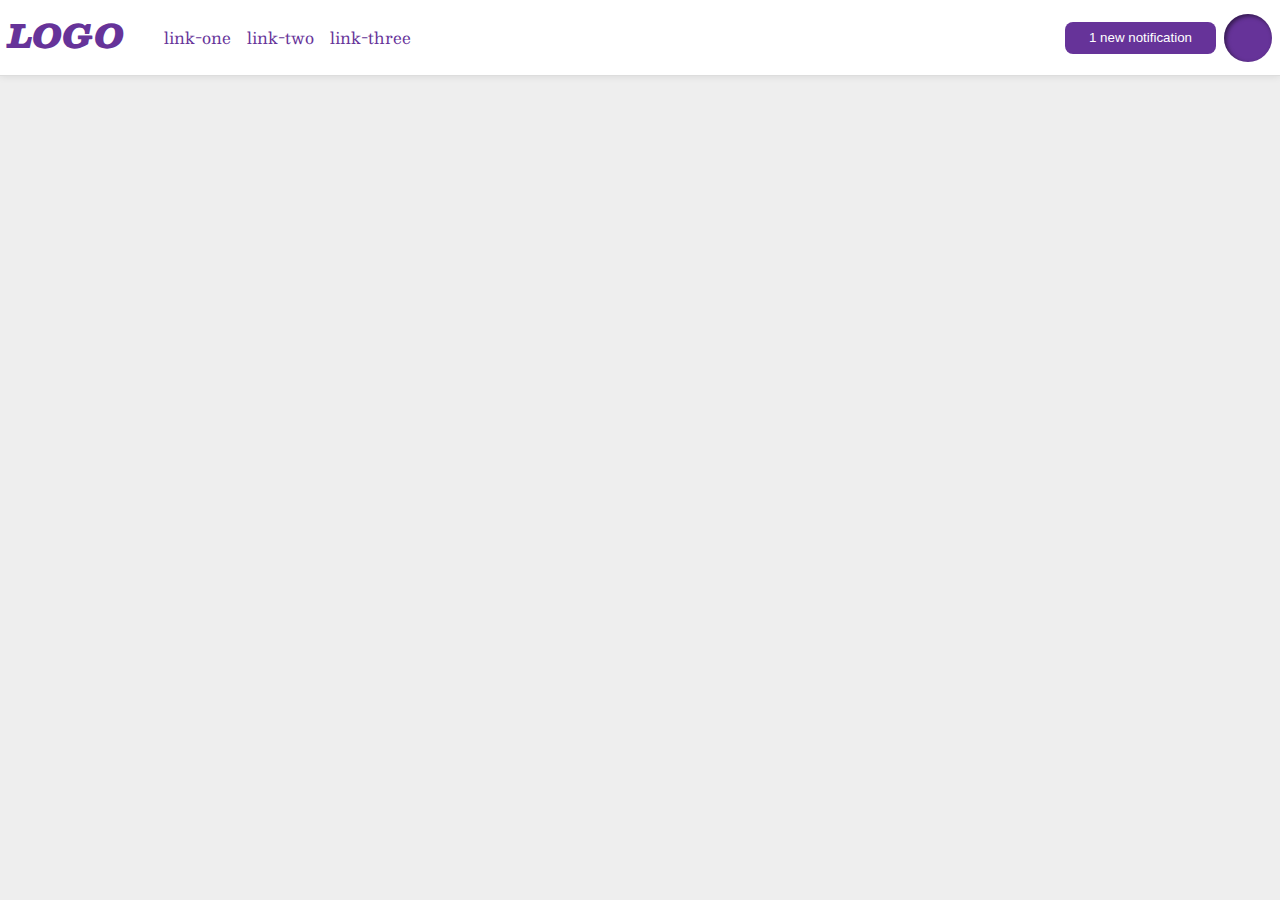
<file: flex/03-flex-header-2/index.html>
<!DOCTYPE html>
<html lang="en">
  <head>
    <meta charset="UTF-8">
    <meta http-equiv="X-UA-Compatible" content="IE=edge">
    <meta name="viewport" content="width=device-width, initial-scale=1.0">
    <title>Flex Header 2</title>
    <link rel="stylesheet" href="style.css">
  </head>
  <body>
    <div class="header">
      <div class="left">
        <div class="logo">
          LOGO
        </div>
        <ul class="links">
          <li><a href="google.com">link-one</a></li>
          <li><a href="google.com">link-two</a></li>
          <li><a href="google.com">link-three</a></li>
        </ul>
      </div>
      <div class="right">
        <button class="notifications">
          1 new notification
        </button>
        <div class="profile-image"></div>
      </div>
    </div>
  </body>
</html>
</file>
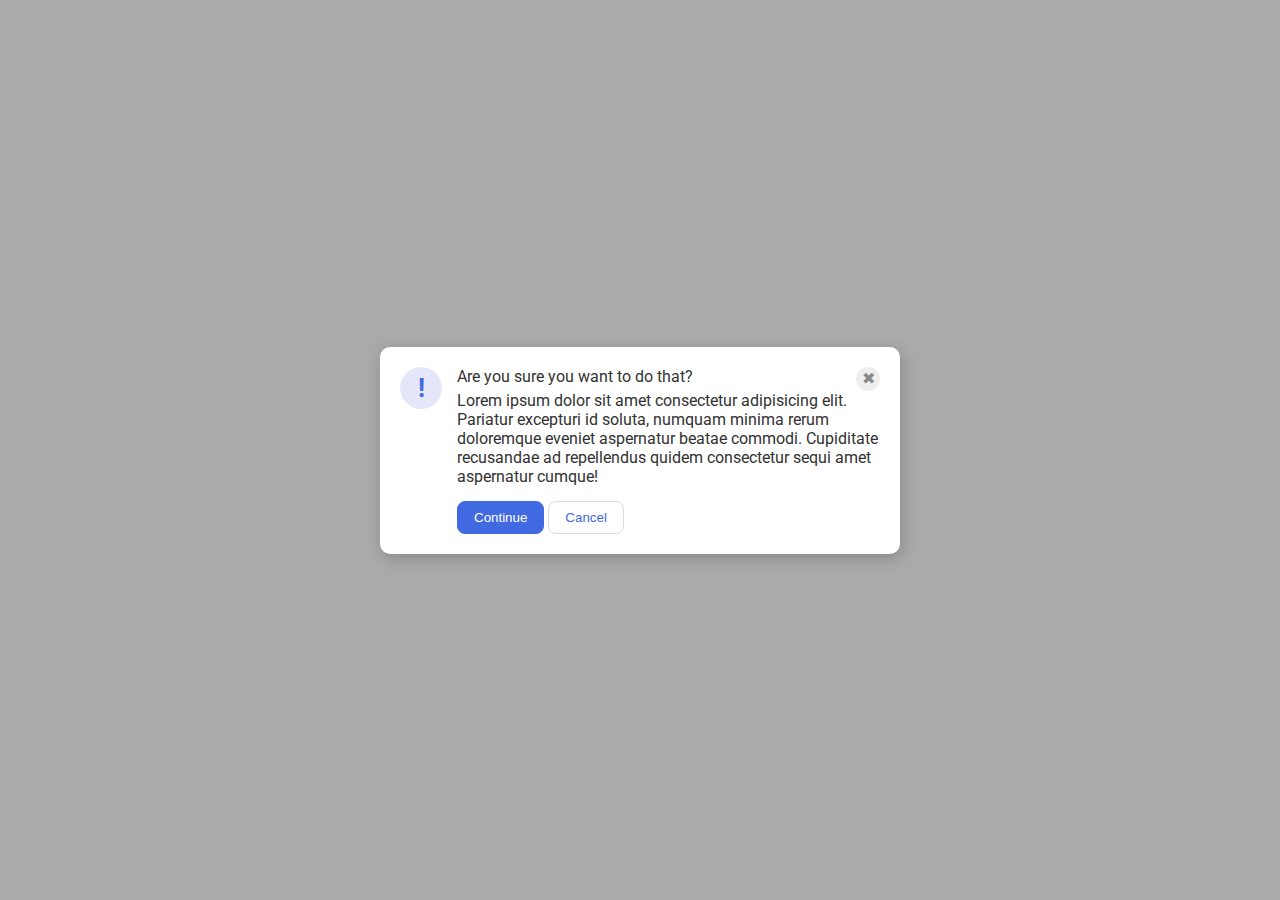
<file: flex/05-flex-modal/index.html>
<!DOCTYPE html>
<html lang="en">
  <head>
    <meta charset="UTF-8">
    <meta http-equiv="X-UA-Compatible" content="IE=edge">
    <meta name="viewport" content="width=device-width, initial-scale=1.0">
    <link rel="stylesheet" href="style.css">
    <title>Modal</title>
  </head>
  <body>
    <div class="modal">
      <div class="icon">!</div>
      <div class="container">
        <div class="header">Are you sure you want to do that?
          <div class="close-button">✖</div>
        </div>
          <div class="text">Lorem ipsum dolor sit amet consectetur adipisicing elit. Pariatur excepturi id soluta, numquam minima rerum doloremque eveniet aspernatur beatae commodi. Cupiditate recusandae ad repellendus quidem consectetur sequi amet aspernatur cumque!</div>
          <button class="continue">Continue</button>
          <button class="cancel">Cancel</button>
      </div>
    </div>
  </body>
</html>
</file>
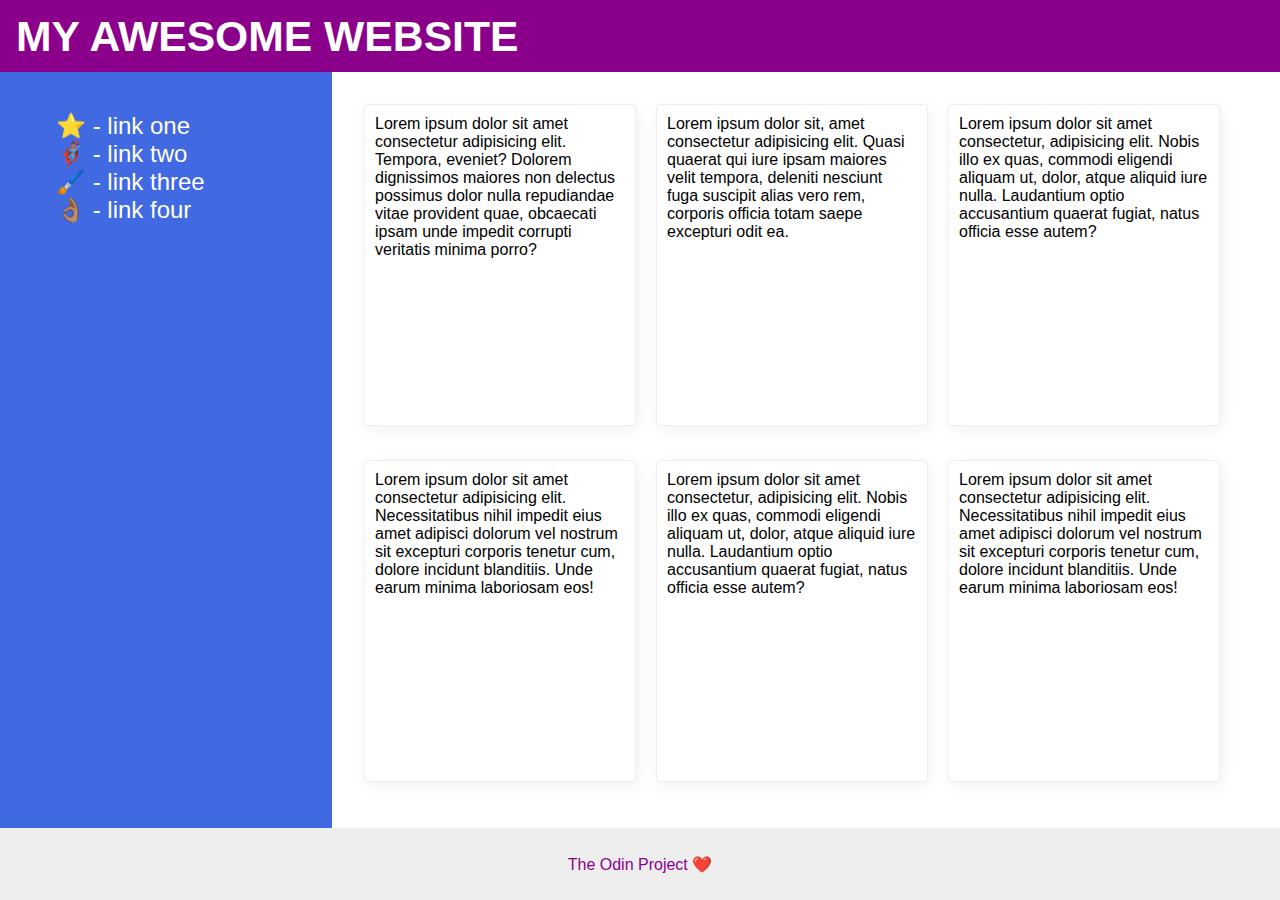
<file: flex/07-flex-layout-2/index.html>
<!DOCTYPE html>
<html lang="en">
  <head>
    <meta charset="UTF-8">
    <meta http-equiv="X-UA-Compatible" content="IE=edge">
    <meta name="viewport" content="width=device-width, initial-scale=1.0">
    <title>The Holy Grail</title>
    <link rel="stylesheet" href="style.css">
  </head>
  <body>
    <div class="header">
      MY AWESOME WEBSITE
    </div>
    <div class="container">
      <div class="sidebar">
        <ul>
          <li><a href="#">⭐ - link one</a></li>
          <li><a href="#">🦸🏽‍♂️ - link two</a></li>
          <li><a href="#">🖌️ - link three</a></li>
          <li><a href="#">👌🏽 - link four</a></li>
        </ul>
      </div>
      <div class="content">
          <div class="card">Lorem ipsum dolor sit amet consectetur adipisicing elit. Tempora, eveniet? Dolorem dignissimos maiores non delectus possimus dolor nulla repudiandae vitae provident quae, obcaecati ipsam unde impedit corrupti veritatis minima porro?</div>
          <div class="card">Lorem ipsum dolor sit, amet consectetur adipisicing elit. Quasi quaerat qui iure ipsam maiores velit tempora, deleniti nesciunt fuga suscipit alias vero rem, corporis officia totam saepe excepturi odit ea.</div>
          <div class="card">Lorem ipsum dolor sit amet consectetur, adipisicing elit. Nobis illo ex quas, commodi eligendi aliquam ut, dolor, atque aliquid iure nulla. Laudantium optio accusantium quaerat fugiat, natus officia esse autem?</div>
          <div class="card">Lorem ipsum dolor sit amet consectetur adipisicing elit. Necessitatibus nihil impedit eius amet adipisci dolorum vel nostrum sit excepturi corporis tenetur cum, dolore incidunt blanditiis. Unde earum minima laboriosam eos!</div>
          <div class="card">Lorem ipsum dolor sit amet consectetur, adipisicing elit. Nobis illo ex quas, commodi eligendi aliquam ut, dolor, atque aliquid iure nulla. Laudantium optio accusantium quaerat fugiat, natus officia esse autem?</div>
          <div class="card">Lorem ipsum dolor sit amet consectetur adipisicing elit. Necessitatibus nihil impedit eius amet adipisci dolorum vel nostrum sit excepturi corporis tenetur cum, dolore incidunt blanditiis. Unde earum minima laboriosam eos!</div>
        </div>
        </div>  
    </div>
    <div class="footer">
      The Odin Project ❤️
    </div>
  </body>
</html>
</file>
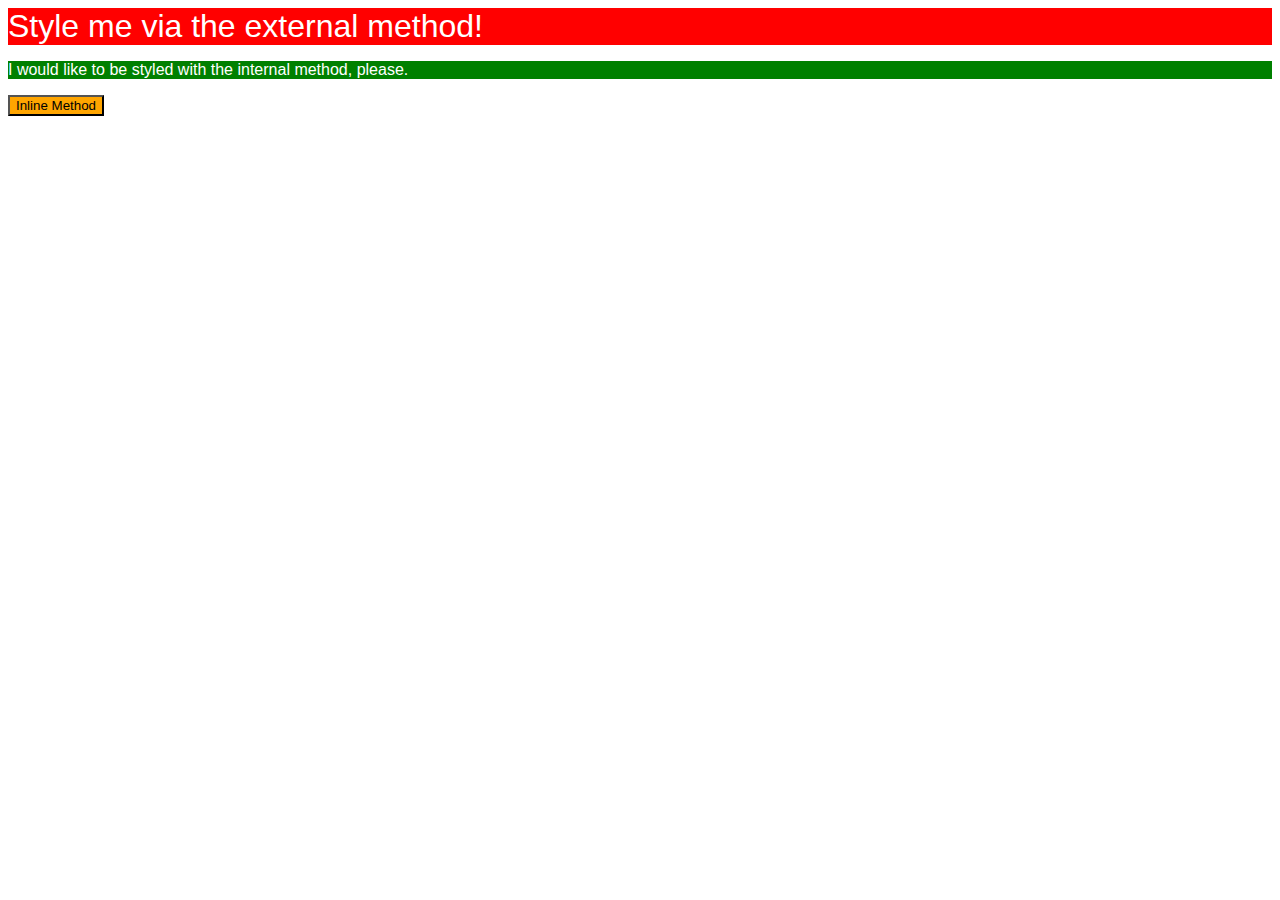
<file: foundations/01-css-methods/index.html>
<!DOCTYPE html>
<html lang="en">
  <head>
    <link rel="stylesheet" href="styles.css">
    <style>
      p {
        color: white;
        background-color: green;
        font-family: 'Gill Sans', 'Gill Sans MT', Calibri, 'Trebuchet MS', sans-serif;
      }
    </style>
    <meta charset="UTF-8">
    <meta http-equiv="X-UA-Compatible" content="IE=edge">
    <meta name="viewport" content="width=device-width, initial-scale=1.0">
    <title>Methods for Adding CSS</title>
  </head>
  <body>
    <div>Style me via the external method!</div>
    <p>I would like to be styled with the internal method, please.</p>
    <button style="background-color: orange;">Inline Method</button>
  </body>
</html>
</file>
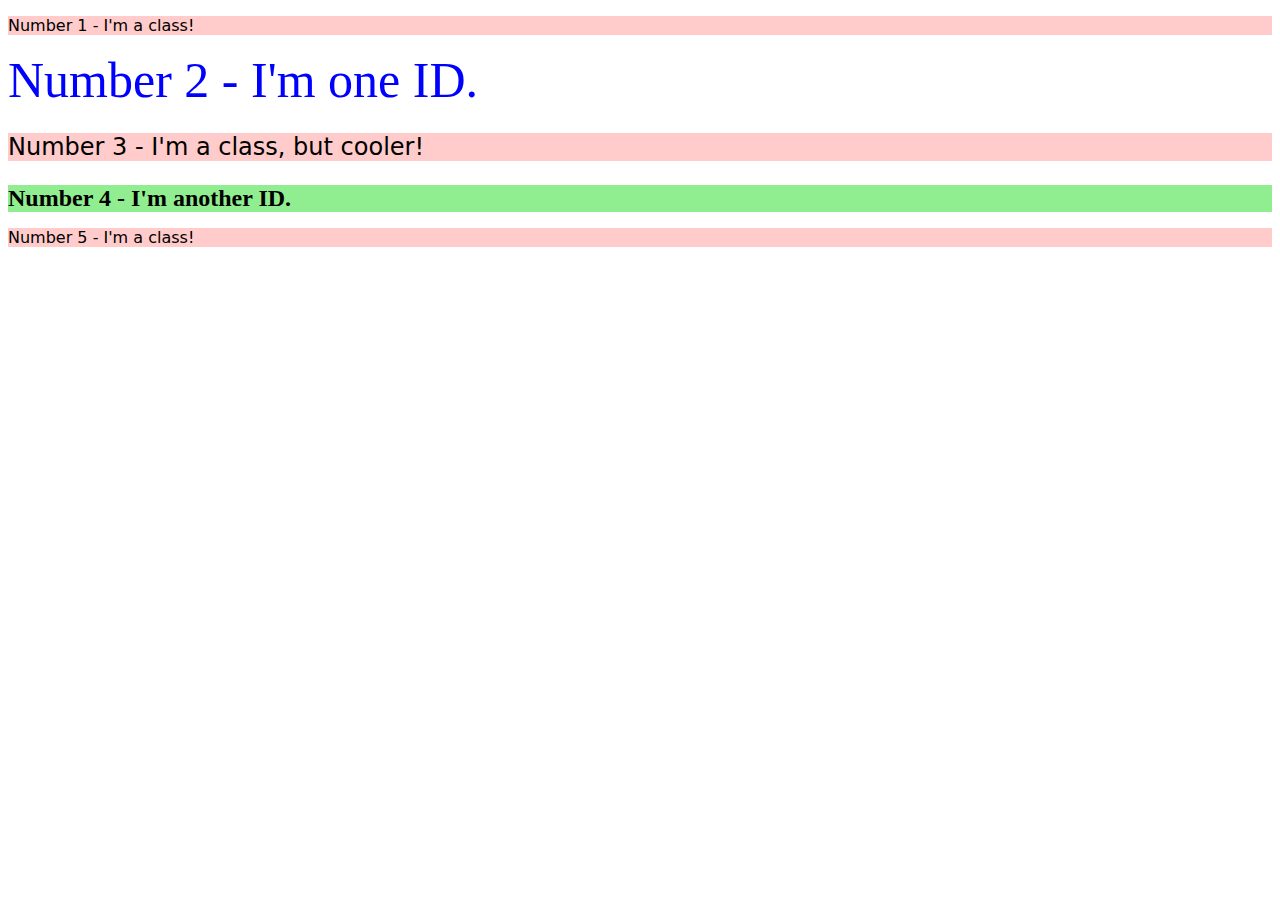
<file: foundations/02-class-id-selectors/index.html>
<!DOCTYPE html>
<html lang="en">
  <head>
    <meta charset="UTF-8">
    <meta http-equiv="X-UA-Compatible" content="IE=edge">
    <meta name="viewport" content="width=device-width, initial-scale=1.0">
    <title>Class and ID Selectors</title>
    <link rel="stylesheet" href="style.css">
  </head>
  <body>
    <p class="odd-element">Number 1 - I'm a class!</p>
    <div id="title">Number 2 - I'm one ID.</div>
    <p class = "odd-element emphasis">Number 3 - I'm a class, but cooler!</p>
    <div class = "clean emphasis">Number 4 - I'm another ID.</div>
    <p class = "odd-element">Number 5 - I'm a class!</p>
  </body>
</html>
</file>
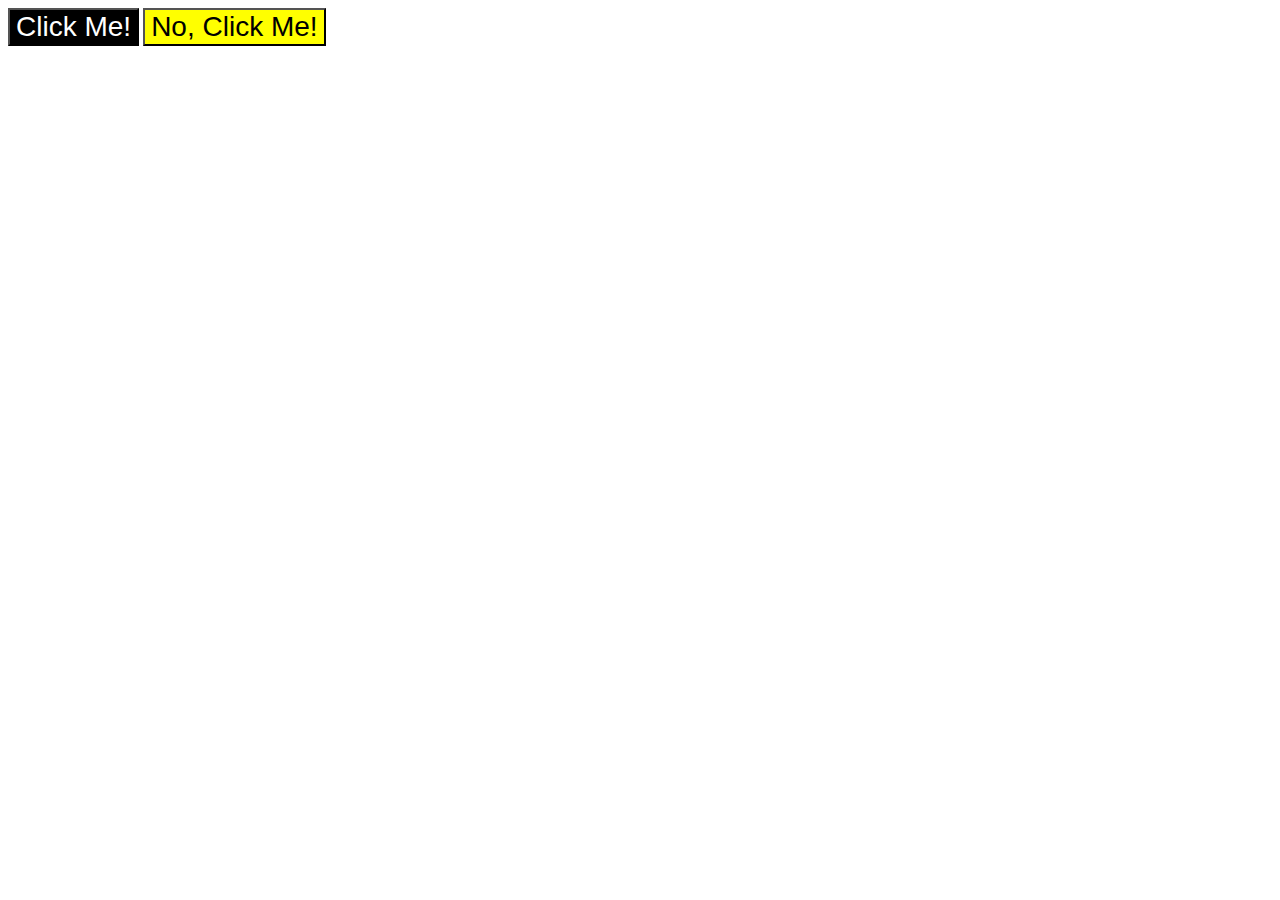
<file: foundations/03-grouping-selectors/index.html>
<!DOCTYPE html>
<html lang="en">
  <head>
    <meta charset="UTF-8">
    <meta http-equiv="X-UA-Compatible" content="IE=edge">
    <meta name="viewport" content="width=device-width, initial-scale=1.0">
    <title>Grouping Selectors</title>
    <link rel="stylesheet" href="style.css">
  </head>
  <body>
    <button class="first">Click Me!</button>
    <button class="second">No, Click Me!</button>
  </body>
</html>
</file>
<file: flex/03-flex-header-2/style.css>
/* this is some magical font-importing.  
you'll learn about it later. */
@import url('https://fonts.googleapis.com/css2?family=Besley:ital,wght@0,400;1,900&display=swap');

body {
  margin: 0;
  background: #eee;
  font-family: Besley, serif;
}

.header {
  background: white;
  border-bottom: 1px solid #ddd;
  box-shadow: 0 0 8px rgba(0,0,0,.1);
  display: flex;
  align-items: center;
  padding: 8px;
  justify-content: space-between;
}

.profile-image {
  background: rebeccapurple;
  box-shadow: inset 2px 2px 4px rgba(0,0,0,.5);
  border-radius: 50%;
  width: 48px;
  height: 48px;
}

.links {
  flex: 1;
}

.logo {
  color: rebeccapurple;
  font-size: 32px;
  font-weight: 900;
  font-style: italic;
}


button {
  border: none;
  border-radius: 8px;
  background: rebeccapurple;
  color: white;
  padding: 8px 24px;
  margin: 8px;
}

a {
  /* this removes the line under our links */
  text-decoration: none;
  color: rebeccapurple;
}

ul {
  list-style-type: none;
  display: flex;
  gap: 16px
}

.left, .right {
  display: flex;
}
</file>
<file: flex/05-flex-modal/style.css>
@import url('https://fonts.googleapis.com/css2?family=Roboto:wght@400;700&display=swap');

html, body {
  height: 100%;
}

body {
  font-family: Roboto, sans-serif;
  margin: 0;
  background: #aaa;
  color: #333;
  /* I'll give you this one for free lol */
  display: flex;
  align-items: center;
  justify-content: center;
}

.modal {
  background: white;
  width: 480px;
  border-radius: 10px;
  box-shadow: 2px 4px 16px rgba(0,0,0,.2);
  padding: 20px;
  gap: 15px;
  display:flex;
}

.header {
  display: flex;
  align-content: center;
  justify-content: space-between;
}



.icon {
  color: royalblue;
  font-size: 26px;
  font-weight: 700;
  background: lavender;
  width: 42px;
  height: 42px;
  border-radius: 50%;
  display: flex;
  align-items: center;
  justify-content: center;
  flex-shrink: 0;
}

.close-button {
  background: #eee;
  border-radius: 50%;
  color: #888;
  font-weight: 400;
  font-size: 16px;
  height: 24px;
  width: 24px;
  display: flex;
  align-items: center;
  justify-content: center;
}

button {
  padding: 8px 16px;
  border-radius: 8px;
}

button.continue {
  background: royalblue;
  border: 1px solid royalblue;
  color: white;
}

button.cancel {
  background: white;
  border: 1px solid #ddd;
  color: royalblue;
}

.text{
  margin-bottom: 15px;
}
</file>
<file: flex/07-flex-layout-2/style.css>
body {
  font-family: -apple-system, BlinkMacSystemFont, 'Segoe UI', Roboto, Oxygen, Ubuntu, Cantarell, 'Open Sans', 'Helvetica Neue', sans-serif;
  margin: 0;
  min-height: 100vh;
}

.header {
  height: 72px;
  background: darkmagenta;
  color: white;
  display: flex;
  font-size: 32pt;
  font-weight: 900;
  align-items: center;
  padding-left: 16px;
}

.container {
  display: flex;
  flex: 1;
}

.content {
  display: flex;
  flex-wrap: wrap;
  gap: 20px;
  padding: 32px;
}
.footer {
  height: 72px;
  background: #eee;
  color: darkmagenta;
  display: flex;
  align-items: center;
  justify-content: center;
}

.sidebar {
  width: 300px;
  background: royalblue;
  flex-shrink: 0;
  font-size: 24px;
  padding: 16px;
}

ul {
  list-style: none;
  padding: none;
}

a {
  text-decoration: none;
  color: white;  
}

.card {
  border: 1px solid #eee;
  box-shadow: 2px 4px 16px rgba(0,0,0,.06);
  border-radius: 4px;
  width: 250px;
  height: 300px;
  padding: 10px;

}

body {
  display: flex;
  flex-direction:column;
}
</file>
<file: foundations/01-css-methods/styles.css>
/* styles.css */

div {
    color: white;
    background-color: red;
    font-size: xx-large;
    font-family: Arial, Helvetica, sans-serif;
}
</file>
<file: foundations/02-class-id-selectors/style.css>
.odd-element {
    background-color: #FFCCCB;
    font-family: Verdana, 'DejaVu Sans', sans-serif;
}

#title {
    color: blue;
    font-size: 50px;
}

.emphasis {
    font-size: 24px;
}

.clean {
    background-color: lightgreen;
    font-weight: bold;
}
</file>
<file: foundations/03-grouping-selectors/style.css>
.first {
  background-color: black;  
  color: white;
}

.second {
    background-color: yellow;
}

.first,
.second {
    font-size: 28px;
    font-family: Helvetica, "Times New Roman", sans-serif;
}
</file>
